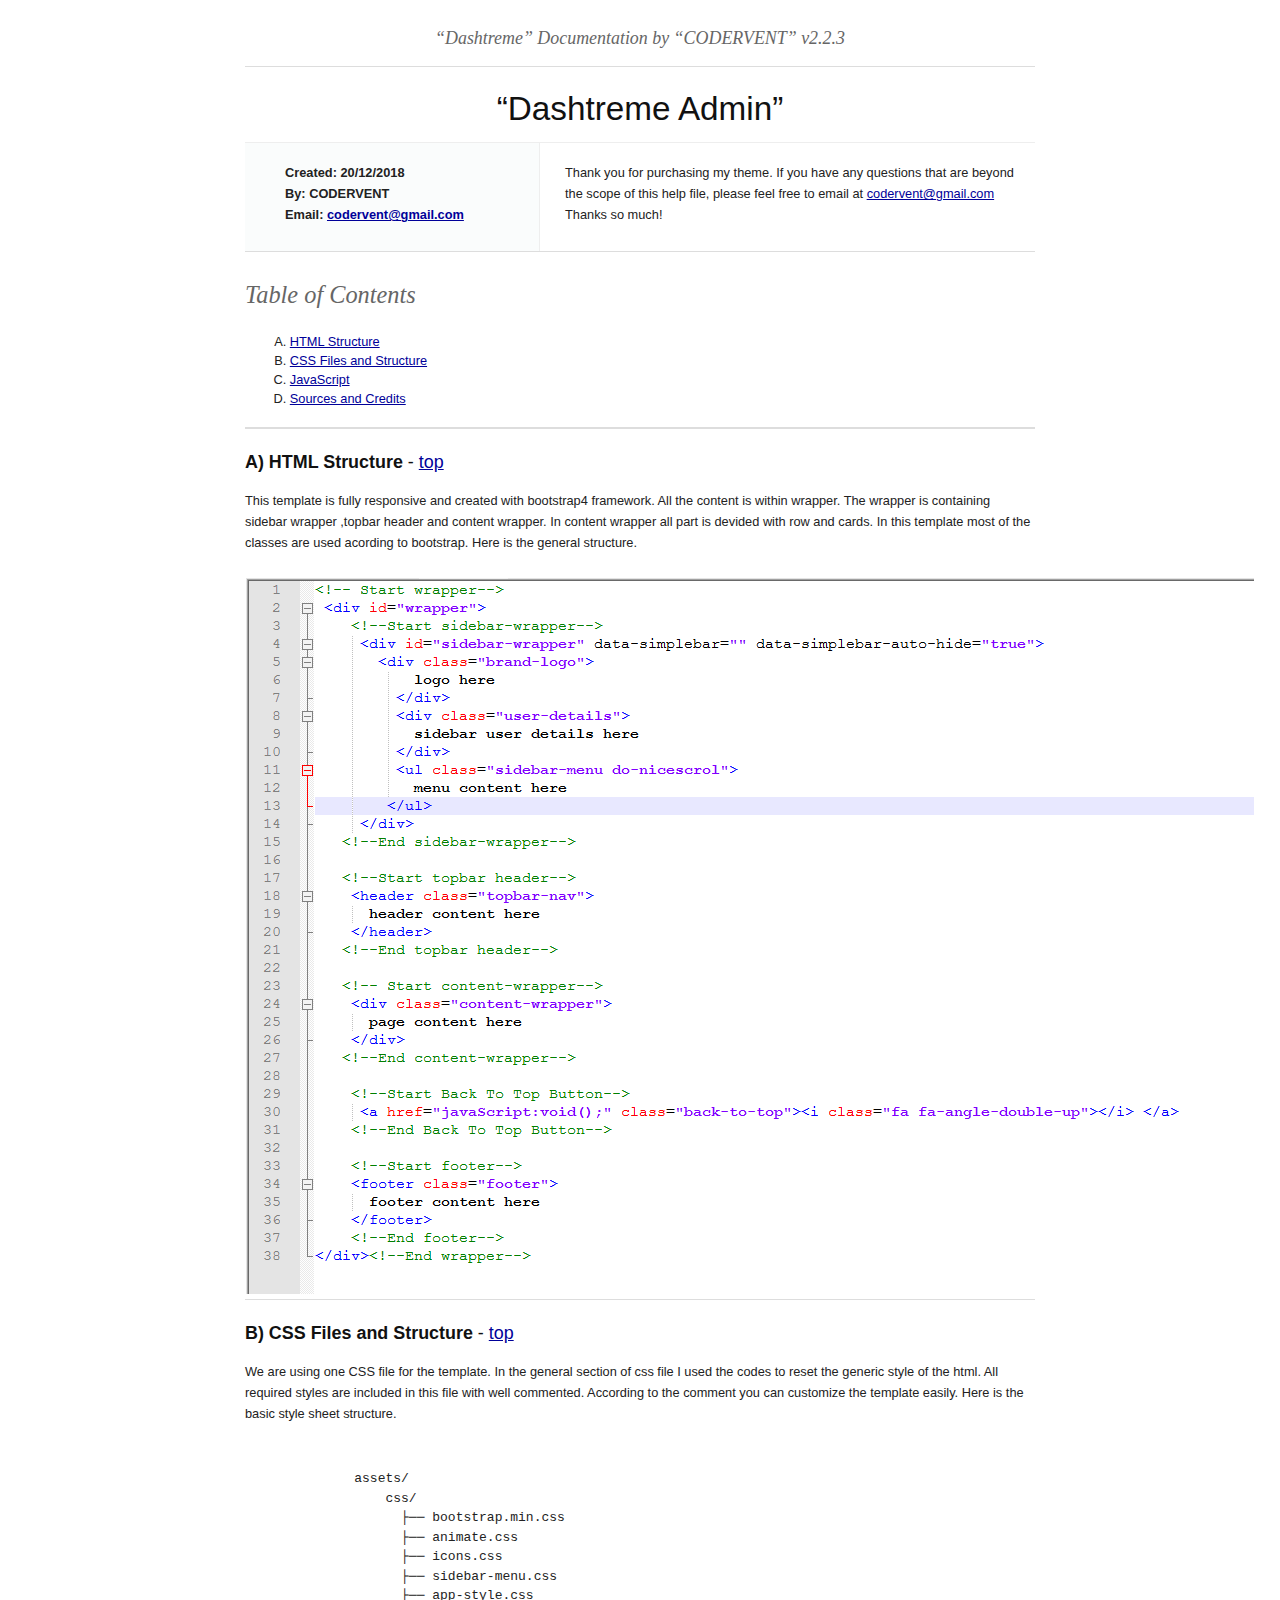
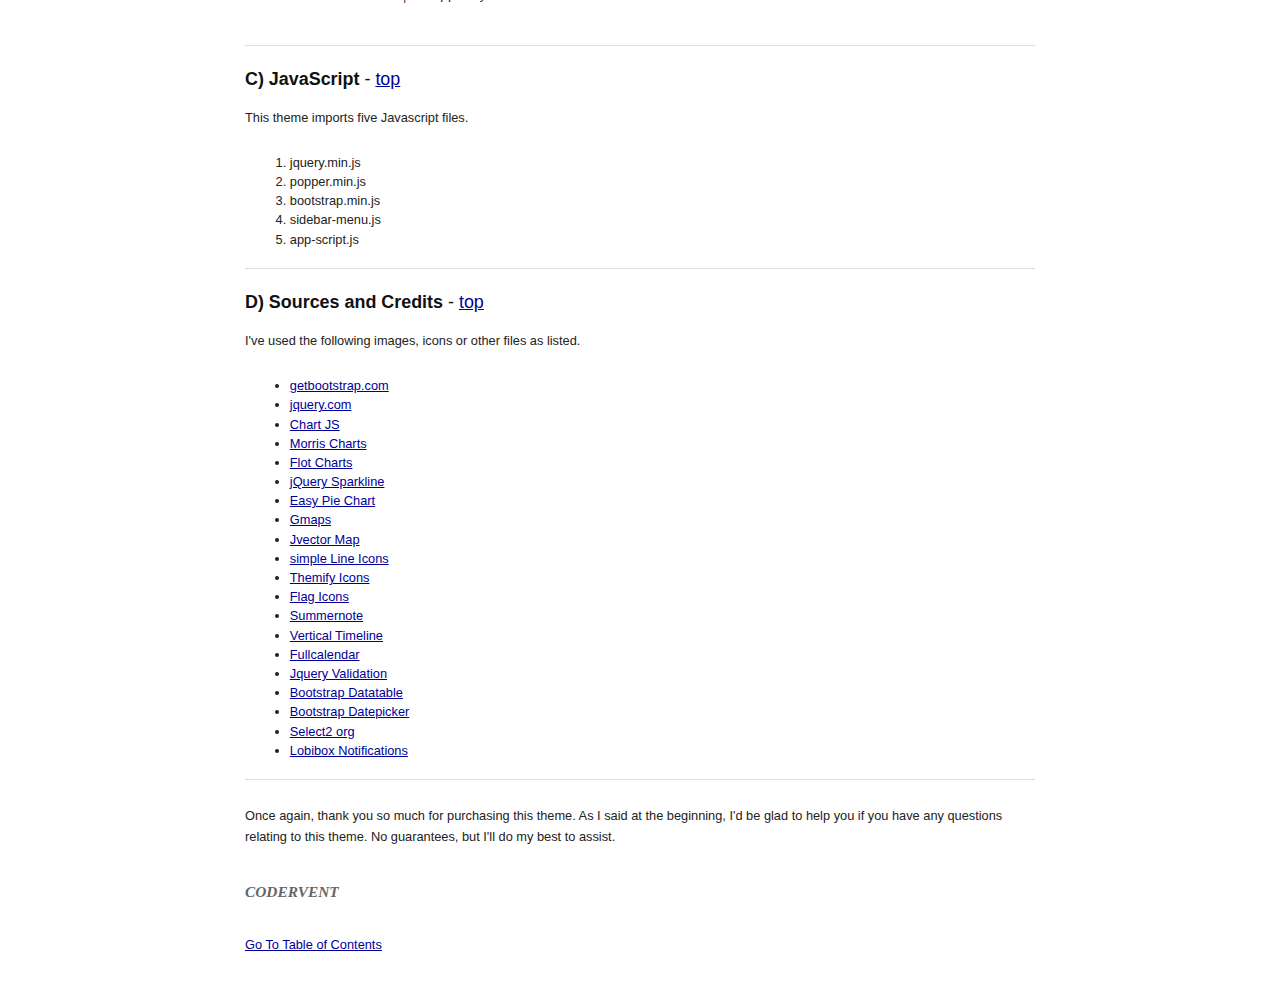
<file: dashtreme-master/documentation/index.html>
<!DOCTYPE HTML PUBLIC "-//W3C//DTD HTML 4.01//EN" "http://www.w3.org/TR/html4/strict.dtd">
<head lang="en">
	<meta http-equiv="content-type" content="text/html;charset=utf-8">
	<title>Dashtreme - Multipurpose Bootstrap4 Admin Template</title>
	<!-- Framework CSS -->
	<link rel="stylesheet" href="assets/blueprint-css/screen.css" type="text/css" media="screen, projection"/>
	<link rel="stylesheet" href="assets/blueprint-css/print.css" type="text/css" media="print"/>
	<!--[if lt IE 8]><link rel="stylesheet" href="assets/blueprint-css/ie.css" type="text/css" media="screen, projection"><![endif]-->
	<link rel="stylesheet" href="assets/blueprint-css/plugins/fancy-type/screen.css" type="text/css" media="screen, projection"/>
	<style type="text/css" media="screen">
		p, table, hr, .box { margin-bottom:25px; }
		.box p { margin-bottom:10px; }
	</style>
</head>


<body>
	<div class="container">
	
		<h3 class="center alt">&ldquo;Dashtreme&rdquo; Documentation by &ldquo;CODERVENT&rdquo; v2.2.3</h3>
		
		<hr>
		
		<h1 class="center">&ldquo;Dashtreme Admin&rdquo;</h1>
		
		<div class="borderTop">
			<div class="span-6 colborder info prepend-1">
				<p class="prepend-top">
					<strong>
					Created: 20/12/2018<br>
					By: CODERVENT<br>
					Email: <a href="mailto:codervent@gmail.com">codervent@gmail.com</a>
					</strong>
				</p>
			</div><!-- end div .span-6 -->		
	
			<div class="span-12 last">
				<p class="prepend-top append-0">Thank you for purchasing my theme. If you have any questions that are beyond the scope of this help file, please feel free to email at <a href="mailto:codervent@gmail.com">codervent@gmail.com</a> Thanks so much!</p>
			</div>
		</div><!-- end div .borderTop -->
		
		<hr>
		
		<h2 id="toc" class="alt">Table of Contents</h2>
		<ol class="alpha">
			<li><a href="#htmlStructure">HTML Structure</a></li>
			<li><a href="#cssFiles">CSS Files and Structure</a></li>
			<li><a href="#javascript">JavaScript</a></li>
			<li><a href="#credits">Sources and Credits</a></li>
		</ol>
		
		<hr>
		
		<h3 id="htmlStructure"><strong>A) HTML Structure</strong> - <a href="#toc">top</a></h3>
		<p>This template is fully responsive and created with bootstrap4 framework. All the content is within wrapper. The wrapper is containing sidebar wrapper ,topbar header and content wrapper. In content wrapper all part is devided with row and cards. In this template most of the classes are used acording to bootstrap. Here is the general structure.</p>
		
		<img src="assets/images/htmlstructure.png" alt="HTML Structure"/>
		
		<hr>

		<h3 id="cssFiles"><strong>B) CSS Files and Structure</strong> - <a href="#toc">top</a></h3>

		<p>We are using one CSS file for the template. In the general section of css file I used the codes to reset the generic style of the html. All required styles are included in this file with well commented. According to the comment you can customize the template easily. Here is the basic style sheet structure.</p> 
		
		<pre>
		
	      assets/
		  css/
		    ├── bootstrap.min.css
		    ├── animate.css
		    ├── icons.css
		    ├── sidebar-menu.css
		    ├── app-style.css
        </pre>
		
		<hr>
		
		<h3 id="javascript"><strong>C) JavaScript</strong> - <a href="#toc">top</a></h3>
		<p>This theme imports five Javascript files.</p>
		 
		  <ol>
		   <li>jquery.min.js</li>
		   <li>popper.min.js</li>
		   <li>bootstrap.min.js</li>
		   <li>sidebar-menu.js</li>
		   <li>app-script.js</li>
		  </ol>
		  
		<hr>
		
		<h3 id="credits"><strong>D) Sources and Credits</strong> - <a href="#toc">top</a></h3>
		
		<p>I've used the following images, icons or other files as listed.</p>
		
		<ul>
			<li><a href="http://getbootstrap.com/" target="_blank">getbootstrap.com</a></li>
			<li><a href="http://jquery.com/" target="_blank">jquery.com</a></li>
			<li><a href="https://www.chartjs.org/" target="_blank">Chart JS</a></li>
			<li><a href="https://morrisjs.github.io/morris.js/" target="_blank">Morris Charts</a></li>
			<li><a href="https://www.flotcharts.org/" target="_blank">Flot Charts</a></li>
			<li><a href="https://omnipotent.net/jquery.sparkline/#s-about" target="_blank">jQuery Sparkline</a></li>
			<li><a href="https://rendro.github.io/easy-pie-chart/" target="_blank">Easy Pie Chart</a></li>
			<li><a href="https://hpneo.github.io/gmaps/" target="_blank">Gmaps</a></li>
			<li><a href="http://jvectormap.com/" target="_blank">Jvector Map</a></li>
			<li><a href="http://simplelineicons.com/" target="_blank">simple Line Icons</a></li>
			<li><a href="https://themify.me/themify-icons" target="_blank">Themify Icons</a></li>
			<li><a href="http://flag-icon-css.lip.is/" target="_blank">Flag Icons</a></li>
			<li><a href="https://summernote.org/" target="_blank">Summernote</a></li>
			<li><a href="https://codyhouse.co/demo/vertical-timeline/index.html" target="_blank">Vertical Timeline</a></li>
			<li><a href="https://fullcalendar.io/" target="_blank">Fullcalendar</a></li>
			<li><a href="https://jqueryvalidation.org/" target="_blank">Jquery Validation</a></li>
			<li><a href="https://datatables.net/" target="_blank">Bootstrap Datatable</a></li>
			<li><a href="https://github.com/eternicode/bootstrap-datepicker" target="_blank">Bootstrap Datepicker</a></li>
			<li><a href="https://select2.org/" target="_blank">Select2 org</a></li>
			<li><a href="http://lobianijs.com/site/lobibox" target="_blank">Lobibox Notifications</a></li>
		</ul>
		
		<hr>
		
		<p>Once again, thank you so much for purchasing this theme. As I said at the beginning, I'd be glad to help you if you have any questions relating to this theme. No guarantees, but I'll do my best to assist.</p> 
		
		<p class="append-bottom alt large"><strong>CODERVENT</strong></p>
		<p><a href="#toc">Go To Table of Contents</a></p>
		
		<hr class="space">
	</div><!-- end div .container -->
</body>
</html>
</file>
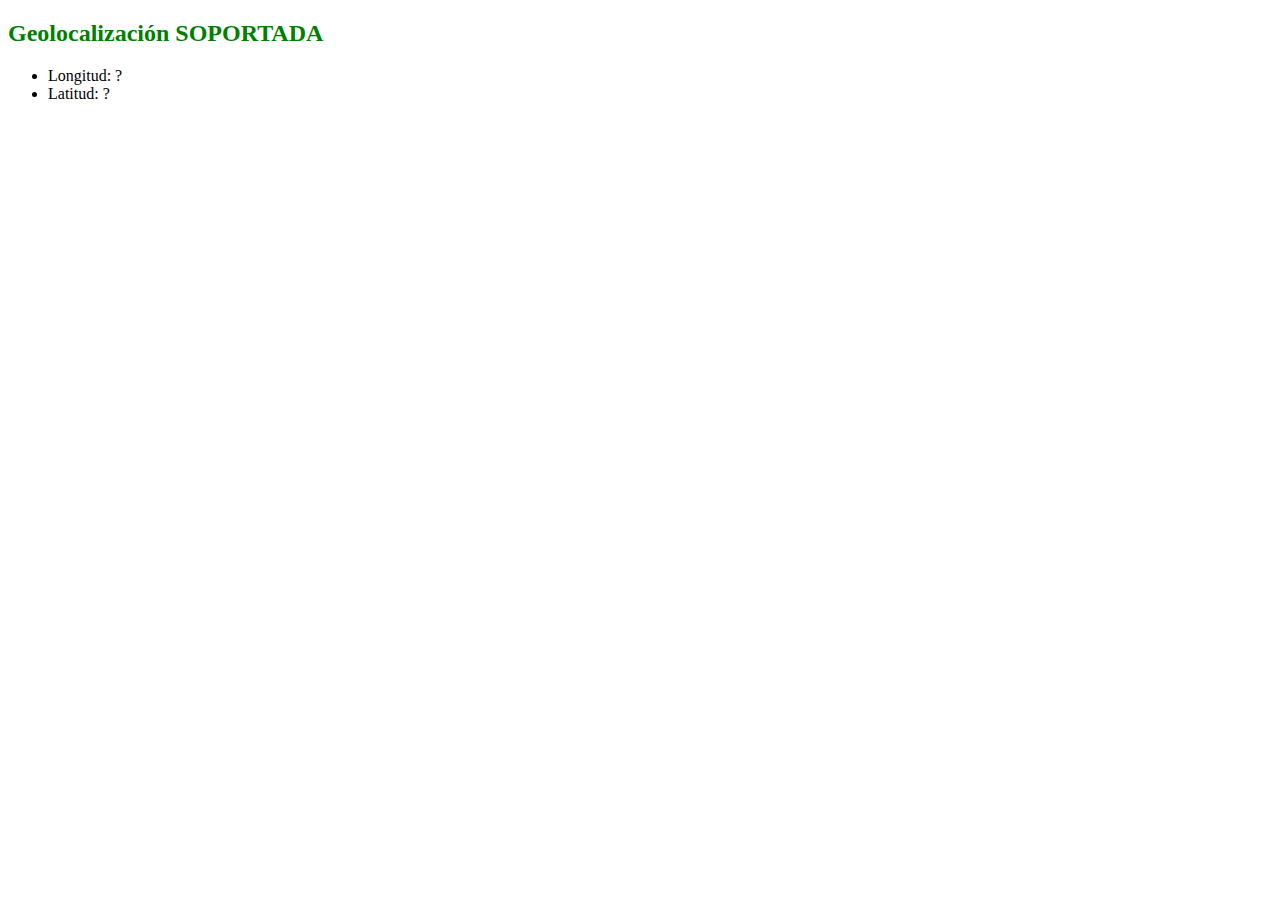
<file: cliente/gps.html>
<!doctype html>
<html lang="es">
<head>
    <!-- Meta tags requeridos -->
    <meta charset="utf-8">
    <meta name="viewport" content="width=device-width, initial-scale=1, shrink-to-fit=no">

    <title>Pruebas de GPS</title>
</head>
<body>
    <h2 id="mensaje"></h2>
    <ul>
        <li>Longitud: <span id="longitud">?</span></li>
        <li>Latitud: <span id="latitud">?</span></li>
    </ul>
    <pre id="resultado"></pre>
    <script>
        /* Obtenemos los campos del DOM para reutilizarlos */
        let mensaje = document.getElementById('mensaje');
        let longitud = document.getElementById('longitud');
        let latitud = document.getElementById('latitud');
        let resultado = document.getElementById('resultado');
        /* Número de actualizaciones GPS recibidas */
        let actualizaciones = 0;
        /* Definimos la función que recibirá las actualizaciones
            y posteriormente enviará los datos por POST */
        let recibirDatos = posicion => {
            /* Incrementamos el número de actualizaciones recibidas */
            actualizaciones++;
            mensaje.innerText = 'Actualización Nº' + actualizaciones;
            /* Actualizamos los datos en el documento */
            longitud.innerText = posicion.coords.longitude;
            latitud.innerText = posicion.coords.latitude;
            /* Configuramos la petición que se realizará al PHP */
            var peticion = new Request('gps.php', {
                method: 'POST',
                body: JSON.stringify({
                    altitude: posicion.coords.altitude,
                    altitudeAccuracy: posicion.coords.altitudeAccuracy,
                    latitude: posicion.coords.latitude,
                    longitude: posicion.coords.longitude,
                    speed: posicion.coords.speed,
                }),
                headers: new Headers({ 'Content-Type': 'application/json' }),
            });
            /* Hacemos efectiva la petición */
            fetch(peticion).then(
                datos => datos.json().then(
                    json => resultado.innerText = JSON.stringify(json)
                )
            ).catch(console.log);
        };
        if ("geolocation" in navigator) {
            mensaje.innerText = 'Geolocalización SOPORTADA';
            mensaje.style.color = 'green';
            /* Solicitamos una primera actualización inmediata */
            navigator.geolocation.getCurrentPosition(recibirDatos);
            /* Nos suscribimos a actualizaciones periódicas de la posición */
            navigator.geolocation.watchPosition(recibirDatos);
        } else {
            mensaje.innerText = 'Geolocalización no disponible en este navegador';
            mensaje.style.color = 'red';
        }
    </script>
</body>
</html>
</file>
<file: dashtreme-master/documentation/assets/blueprint-css/screen.css>
/* -----------------------------------------------------------------------


 Blueprint CSS Framework 0.9
 http://blueprintcss.org

   * Copyright (c) 2007-Present. See LICENSE for more info.
   * See README for instructions on how to use Blueprint.
   * For credits and origins, see AUTHORS.
   * This is a compressed file. See the sources in the 'src' directory.

----------------------------------------------------------------------- */

/* reset.css */
html, body, div, span, object, iframe, h1, h2, h3, h4, h5, h6, p, blockquote, pre, a, abbr, acronym, address, code, del, dfn, em, img, q, dl, dt, dd, ol, ul, li, fieldset, form, label, legend, table, caption, tbody, tfoot, thead, tr, th, td {margin:0;padding:0;border:0;font-weight:inherit;font-style:inherit;font-size:100%;font-family:inherit;vertical-align:baseline;}
body {line-height:1.5;}
table {border-collapse:separate;border-spacing:0;}
caption, th, td {text-align:left;font-weight:normal;}
table, td, th {vertical-align:middle;}
blockquote:before, blockquote:after, q:before, q:after {content:"";}
blockquote, q {quotes:"" "";}
a img {border:none;}

/* custom.css */
.info { background:#fafcfc; }
.borderTop { border-top: 1px solid #eee;}
.append-0 {padding-right:20px;}

/* typography.css */
body {font-size:80%;color:#222;background:#fff;font-family:"Helvetica Neue", Arial, Helvetica, sans-serif;padding-top:30px;}
h1, h2, h3, h4, h5, h6 {font-weight:normal;color:#111;}
h1 {font-size:2.6em;line-height:1;margin-bottom:0.5em;}
h2 {font-size:1.9em;margin-bottom:0.75em;}
h3 {font-size:1.4em;line-height:1;margin-bottom:1em;}
h4 {font-size:1.1em;line-height:1.25;margin-bottom:1.25em;}
h5 {font-size:1em;font-weight:bold;margin-bottom:1.5em;}
h6 {font-size:1em;font-weight:bold;}
h1 img, h2 img, h3 img, h4 img, h5 img, h6 img {margin:0;}
p {margin:0 0 1.5em;line-height:1.65em;}
p img.left {float:left;margin:1.5em 1.5em 1.5em 0;padding:0;}
p img.right {float:right;margin:1.5em 0 1.5em 1.5em;}
a:focus, a:hover {color:#000;}
a {color:#009;text-decoration:underline;}
blockquote {margin:1.5em;color:#666;font-style:italic;}
strong {font-weight:bold;}
em, dfn {font-style:italic;}
dfn {font-weight:bold;}
sup, sub {line-height:0;}
abbr, acronym {border-bottom:1px dotted #666;}
address {margin:0 0 1.5em;font-style:italic;}
del {color:#666;}
pre {margin:1.5em 0;white-space:pre;}
pre, code, tt {font:13px 'andale mono', 'lucida console', monospace;line-height:1.5;}
li ul, li ol {margin:0 1.5em;}
ul, ol {margin:0 1.5em 1.5em 3.5em;}
ul {list-style-type:disc;}
ol {list-style-type:decimal;}
ol.alpha {list-style:upper-alpha;}
dl {margin:0 0 1.5em 0;}
dl dt {font-weight:bold;}
dd {margin-left:1.5em;}
table {margin-bottom:1.4em;width:100%;}
th {font-weight:bold;}
thead th {background:#c3d9ff;}
th, td, caption {padding:4px 10px 4px 5px;}
tr.even td {background:#e5ecf9;}
tfoot {font-style:italic;}
caption {background:#eee;}
.small {font-size:.85em;margin-bottom:1.875em;line-height:1.875em;}
.large {font-size:1.2em;line-height:2.5em;margin-bottom:1.25em;}
.hide {display:none;}
.quiet {color:#666;}
.loud {color:#000;}
.highlight {background:#ff0;}
.added {background:#060;color:#fff;}
.removed {background:#900;color:#fff;}
.first {margin-left:0;padding-left:0;}
.last {margin-right:0;padding-right:0;}
.top {margin-top:0;padding-top:0;}
.bottom {margin-bottom:0;padding-bottom:0;}
.center {text-align:center;}

/* forms.css */
label {font-weight:bold;}
fieldset {padding:1.4em;margin:0 0 1.5em 0;border:1px solid #ccc;}
legend {font-weight:bold;font-size:1.2em;}
input[type=text], input[type=password], input.text, input.title, textarea, select {background-color:#fff;border:1px solid #bbb;}
input[type=text]:focus, input[type=password]:focus, input.text:focus, input.title:focus, textarea:focus, select:focus {border-color:#666;}
input[type=text], input[type=password], input.text, input.title, textarea, select {margin:0.5em 0;}
input.text, input.title {width:300px;padding:5px;}
input.title {font-size:1.5em;}
textarea {width:390px;height:250px;padding:5px;}
input[type=checkbox], input[type=radio], input.checkbox, input.radio {position:relative;top:.25em;}
form.inline {line-height:3;}
form.inline p {margin-bottom:0;}
.error, .notice, .success {padding:.8em;margin-bottom:1em;border:2px solid #ddd;}
.error {background:#FBE3E4;color:#8a1f11;border-color:#FBC2C4;}
.notice {background:#FFF6BF;color:#514721;border-color:#FFD324;}
.success {background:#E6EFC2;color:#264409;border-color:#C6D880;}
.error a {color:#8a1f11;}
.notice a {color:#514721;}
.success a {color:#264409;}

/* grid.css */
.container {width:790px;margin:0 auto;}
.showgrid {background:url(src/grid.png);}
.column, div.span-1, div.span-2, div.span-3, div.span-4, div.span-5, div.span-6, div.span-7, div.span-8, div.span-9, div.span-10, div.span-11, div.span-12, div.span-13, div.span-14, div.span-15, div.span-16, div.span-17, div.span-18, div.span-19, div.span-20, div.span-21, div.span-22, div.span-23, div.span-24 {float:left;margin-right:10px;}
.last, div.last {margin-right:0;}
.span-1 {width:30px;}
.span-2 {width:70px;}
.span-3 {width:110px;}
.span-4 {width:150px;}
.span-5 {width:190px;}
.span-6 {width:230px;}
.span-7 {width:270px;}
.span-8 {width:310px;}
.span-9 {width:350px;}
.span-10 {width:390px;}
.span-11 {width:430px;}
.span-12 {width:470px;}
.span-13 {width:510px;}
.span-14 {width:550px;}
.span-15 {width:590px;}
.span-16 {width:630px;}
.span-17 {width:670px;}
.span-18 {width:710px;}
.span-19 {width:750px;}
.span-20 {width:790px;}
.span-21 {width:830px;}
.span-22 {width:870px;}
.span-23 {width:910px;}
.span-24, div.span-24 {width:950px;margin:0;}
input.span-1, textarea.span-1, input.span-2, textarea.span-2, input.span-3, textarea.span-3, input.span-4, textarea.span-4, input.span-5, textarea.span-5, input.span-6, textarea.span-6, input.span-7, textarea.span-7, input.span-8, textarea.span-8, input.span-9, textarea.span-9, input.span-10, textarea.span-10, input.span-11, textarea.span-11, input.span-12, textarea.span-12, input.span-13, textarea.span-13, input.span-14, textarea.span-14, input.span-15, textarea.span-15, input.span-16, textarea.span-16, input.span-17, textarea.span-17, input.span-18, textarea.span-18, input.span-19, textarea.span-19, input.span-20, textarea.span-20, input.span-21, textarea.span-21, input.span-22, textarea.span-22, input.span-23, textarea.span-23, input.span-24, textarea.span-24 {border-left-width:1px!important;border-right-width:1px!important;padding-left:5px!important;padding-right:5px!important;}
input.span-1, textarea.span-1 {width:18px!important;}
input.span-2, textarea.span-2 {width:58px!important;}
input.span-3, textarea.span-3 {width:98px!important;}
input.span-4, textarea.span-4 {width:138px!important;}
input.span-5, textarea.span-5 {width:178px!important;}
input.span-6, textarea.span-6 {width:218px!important;}
input.span-7, textarea.span-7 {width:258px!important;}
input.span-8, textarea.span-8 {width:298px!important;}
input.span-9, textarea.span-9 {width:338px!important;}
input.span-10, textarea.span-10 {width:378px!important;}
input.span-11, textarea.span-11 {width:418px!important;}
input.span-12, textarea.span-12 {width:458px!important;}
input.span-13, textarea.span-13 {width:498px!important;}
input.span-14, textarea.span-14 {width:538px!important;}
input.span-15, textarea.span-15 {width:578px!important;}
input.span-16, textarea.span-16 {width:618px!important;}
input.span-17, textarea.span-17 {width:658px!important;}
input.span-18, textarea.span-18 {width:698px!important;}
input.span-19, textarea.span-19 {width:738px!important;}
input.span-20, textarea.span-20 {width:778px!important;}
input.span-21, textarea.span-21 {width:818px!important;}
input.span-22, textarea.span-22 {width:858px!important;}
input.span-23, textarea.span-23 {width:898px!important;}
input.span-24, textarea.span-24 {width:938px!important;}
.append-1 {padding-right:40px;}
.append-2 {padding-right:80px;}
.append-3 {padding-right:120px;}
.append-4 {padding-right:160px;}
.append-5 {padding-right:200px;}
.append-6 {padding-right:240px;}
.append-7 {padding-right:280px;}
.append-8 {padding-right:320px;}
.append-9 {padding-right:360px;}
.append-10 {padding-right:400px;}
.append-11 {padding-right:440px;}
.append-12 {padding-right:480px;}
.append-13 {padding-right:520px;}
.append-14 {padding-right:560px;}
.append-15 {padding-right:600px;}
.append-16 {padding-right:640px;}
.append-17 {padding-right:680px;}
.append-18 {padding-right:720px;}
.append-19 {padding-right:760px;}
.append-20 {padding-right:800px;}
.append-21 {padding-right:840px;}
.append-22 {padding-right:880px;}
.append-23 {padding-right:920px;}
.prepend-1 {padding-left:40px;}
.prepend-2 {padding-left:80px;}
.prepend-3 {padding-left:120px;}
.prepend-4 {padding-left:160px;}
.prepend-5 {padding-left:200px;}
.prepend-6 {padding-left:240px;}
.prepend-7 {padding-left:280px;}
.prepend-8 {padding-left:320px;}
.prepend-9 {padding-left:360px;}
.prepend-10 {padding-left:400px;}
.prepend-11 {padding-left:440px;}
.prepend-12 {padding-left:480px;}
.prepend-13 {padding-left:520px;}
.prepend-14 {padding-left:560px;}
.prepend-15 {padding-left:600px;}
.prepend-16 {padding-left:640px;}
.prepend-17 {padding-left:680px;}
.prepend-18 {padding-left:720px;}
.prepend-19 {padding-left:760px;}
.prepend-20 {padding-left:800px;}
.prepend-21 {padding-left:840px;}
.prepend-22 {padding-left:880px;}
.prepend-23 {padding-left:920px;}
div.border {padding-right:4px;margin-right:5px;border-right:1px solid #eee;}
div.colborder {padding-right:24px;margin-right:25px;border-right:1px solid #eee;}
div.colborderTop {border-top:1px solid #eee;}
.pull-1 {margin-left:-40px;}
.pull-2 {margin-left:-80px;}
.pull-3 {margin-left:-120px;}
.pull-4 {margin-left:-160px;}
.pull-5 {margin-left:-200px;}
.pull-6 {margin-left:-240px;}
.pull-7 {margin-left:-280px;}
.pull-8 {margin-left:-320px;}
.pull-9 {margin-left:-360px;}
.pull-10 {margin-left:-400px;}
.pull-11 {margin-left:-440px;}
.pull-12 {margin-left:-480px;}
.pull-13 {margin-left:-520px;}
.pull-14 {margin-left:-560px;}
.pull-15 {margin-left:-600px;}
.pull-16 {margin-left:-640px;}
.pull-17 {margin-left:-680px;}
.pull-18 {margin-left:-720px;}
.pull-19 {margin-left:-760px;}
.pull-20 {margin-left:-800px;}
.pull-21 {margin-left:-840px;}
.pull-22 {margin-left:-880px;}
.pull-23 {margin-left:-920px;}
.pull-24 {margin-left:-960px;}
.pull-1, .pull-2, .pull-3, .pull-4, .pull-5, .pull-6, .pull-7, .pull-8, .pull-9, .pull-10, .pull-11, .pull-12, .pull-13, .pull-14, .pull-15, .pull-16, .pull-17, .pull-18, .pull-19, .pull-20, .pull-21, .pull-22, .pull-23, .pull-24 {float:left;position:relative;}
.push-1 {margin:0 -40px 1.5em 40px;}
.push-2 {margin:0 -80px 1.5em 80px;}
.push-3 {margin:0 -120px 1.5em 120px;}
.push-4 {margin:0 -160px 1.5em 160px;}
.push-5 {margin:0 -200px 1.5em 200px;}
.push-6 {margin:0 -240px 1.5em 240px;}
.push-7 {margin:0 -280px 1.5em 280px;}
.push-8 {margin:0 -320px 1.5em 320px;}
.push-9 {margin:0 -360px 1.5em 360px;}
.push-10 {margin:0 -400px 1.5em 400px;}
.push-11 {margin:0 -440px 1.5em 440px;}
.push-12 {margin:0 -480px 1.5em 480px;}
.push-13 {margin:0 -520px 1.5em 520px;}
.push-14 {margin:0 -560px 1.5em 560px;}
.push-15 {margin:0 -600px 1.5em 600px;}
.push-16 {margin:0 -640px 1.5em 640px;}
.push-17 {margin:0 -680px 1.5em 680px;}
.push-18 {margin:0 -720px 1.5em 720px;}
.push-19 {margin:0 -760px 1.5em 760px;}
.push-20 {margin:0 -800px 1.5em 800px;}
.push-21 {margin:0 -840px 1.5em 840px;}
.push-22 {margin:0 -880px 1.5em 880px;}
.push-23 {margin:0 -920px 1.5em 920px;}
.push-24 {margin:0 -960px 1.5em 960px;}
.push-1, .push-2, .push-3, .push-4, .push-5, .push-6, .push-7, .push-8, .push-9, .push-10, .push-11, .push-12, .push-13, .push-14, .push-15, .push-16, .push-17, .push-18, .push-19, .push-20, .push-21, .push-22, .push-23, .push-24 {float:right;position:relative;}
.prepend-top {margin-top:1.5em;}
.append-bottom {margin-bottom:1.5em;}
.box {padding:1.5em;margin-bottom:1.5em;background:#E5ECF9;}
hr {background:#ddd;color:#ddd;clear:both;float:none;width:100%;height:.1em;margin:0 0 1.45em;border:none;}
hr.space {background:#fff;color:#fff;}
.clearfix:after, .container:after {content:"\0020";display:block;height:0;clear:both;visibility:hidden;overflow:hidden;}
.clearfix, .container {display:block;}
.clear {clear:both;}
</file>
<file: dashtreme-master/documentation/assets/blueprint-css/print.css>
/* -----------------------------------------------------------------------


 Blueprint CSS Framework 0.9
 http://blueprintcss.org

   * Copyright (c) 2007-Present. See LICENSE for more info.
   * See README for instructions on how to use Blueprint.
   * For credits and origins, see AUTHORS.
   * This is a compressed file. See the sources in the 'src' directory.

----------------------------------------------------------------------- */

/* print.css */
body {line-height:1.5;font-family:"Helvetica Neue", Arial, Helvetica, sans-serif;color:#000;background:none;font-size:10pt;}
.container {background:none;}
hr {background:#ccc;color:#ccc;width:100%;height:2px;margin:2em 0;padding:0;border:none;}
hr.space {background:#fff;color:#fff;}
h1, h2, h3, h4, h5, h6 {font-family:"Helvetica Neue", Arial, "Lucida Grande", sans-serif;}
code {font:.9em "Courier New", Monaco, Courier, monospace;}
img {float:left;margin:1.5em 1.5em 1.5em 0;}
a img {border:none;}
p img.top {margin-top:0;}
blockquote {margin:1.5em;padding:1em;font-style:italic;font-size:.9em;}
.small {font-size:.9em;}
.large {font-size:1.1em;}
.quiet {color:#999;}
.hide {display:none;}
a:link, a:visited {background:transparent;font-weight:700;text-decoration:underline;}
a:link:after, a:visited:after {content:" (" attr(href) ")";font-size:90%;}
</file>
<file: dashtreme-master/documentation/assets/blueprint-css/ie.css>
/* -----------------------------------------------------------------------


 Blueprint CSS Framework 0.9
 http://blueprintcss.org

   * Copyright (c) 2007-Present. See LICENSE for more info.
   * See README for instructions on how to use Blueprint.
   * For credits and origins, see AUTHORS.
   * This is a compressed file. See the sources in the 'src' directory.

----------------------------------------------------------------------- */

/* ie.css */
body {text-align:center;}
.container {text-align:left;}
* html .column, * html div.span-1, * html div.span-2, * html div.span-3, * html div.span-4, * html div.span-5, * html div.span-6, * html div.span-7, * html div.span-8, * html div.span-9, * html div.span-10, * html div.span-11, * html div.span-12, * html div.span-13, * html div.span-14, * html div.span-15, * html div.span-16, * html div.span-17, * html div.span-18, * html div.span-19, * html div.span-20, * html div.span-21, * html div.span-22, * html div.span-23, * html div.span-24 {overflow-x:hidden;}
* html legend {margin:0px -8px 16px 0;padding:0;}
ol {margin-left:2em;}
sup {vertical-align:text-top;}
sub {vertical-align:text-bottom;}
html>body p code {*white-space:normal;}
hr {margin:-8px auto 11px;}
img {-ms-interpolation-mode:bicubic;}
.clearfix, .container {display:inline-block;}
* html .clearfix, * html .container {height:1%;}
fieldset {padding-top:0;}
input.text, input.title {background-color:#fff;border:1px solid #bbb;}
input.text:focus, input.title:focus {border-color:#666;}
input.text, input.title, textarea, select {margin:0.5em 0;}
input.checkbox, input.radio {position:relative;top:.25em;}
form.inline div, form.inline p {vertical-align:middle;}
form.inline label {position:relative;top:-0.25em;}
form.inline input.checkbox, form.inline input.radio, form.inline input.button, form.inline button {margin:0.5em 0;}
button, input.button {position:relative;top:0.25em;}
</file>
<file: dashtreme-master/documentation/assets/blueprint-css/plugins/fancy-type/screen.css>
/* -------------------------------------------------------------- 
  
   fancy-type.css
   * Lots of pretty advanced classes for manipulating text.
   
   See the Readme file in this folder for additional instructions.

-------------------------------------------------------------- */

/* Indentation instead of line shifts for sibling paragraphs. */
   /* p + p { text-indent:2em; margin-top:-1.5em; } */
   form p + p  { text-indent: 0; } /* Don't want this in forms. */
   

/* For great looking type, use this code instead of asdf: 
   <span class="alt">asdf</span>  
   Best used on prepositions and ampersands. */
  
.alt { 
  color: #666; 
  font-family: "Warnock Pro", "Goudy Old Style","Palatino","Book Antiqua", Georgia, serif; 
  font-style: italic;
  font-weight: normal;
}


/* For great looking quote marks in titles, replace "asdf" with:
   <span class="dquo">&#8220;</span>asdf&#8221;
   (That is, when the title starts with a quote mark). 
   (You may have to change this value depending on your font size). */  
   
.dquo { margin-left: -.5em; } 


/* Reduced size type with incremental leading
   (http://www.markboulton.co.uk/journal/comments/incremental_leading/)

   This could be used for side notes. For smaller type, you don't necessarily want to 
   follow the 1.5x vertical rhythm -- the line-height is too much. 
   
   Using this class, it reduces your font size and line-height so that for 
   every four lines of normal sized type, there is five lines of the sidenote. eg:

   New type size in em's:
     10px (wanted side note size) / 12px (existing base size) = 0.8333 (new type size in ems)

   New line-height value:
     12px x 1.5 = 18px (old line-height)
     18px x 4 = 72px 
     72px / 5 = 14.4px (new line height)
     14.4px / 10px = 1.44 (new line height in em's) */

p.incr, .incr p {
	font-size: 10px;
	line-height: 1.44em;  
	margin-bottom: 1.5em;
}


/* Surround uppercase words and abbreviations with this class.
   Based on work by Jørgen Arnor Gårdsø Lom [http://twistedintellect.com/] */
   
.caps { 
  font-variant: small-caps; 
  letter-spacing: 1px; 
  text-transform: lowercase; 
  font-size:1.2em;
  line-height:1%;
  font-weight:bold;
  padding:0 2px;
}
</file>
